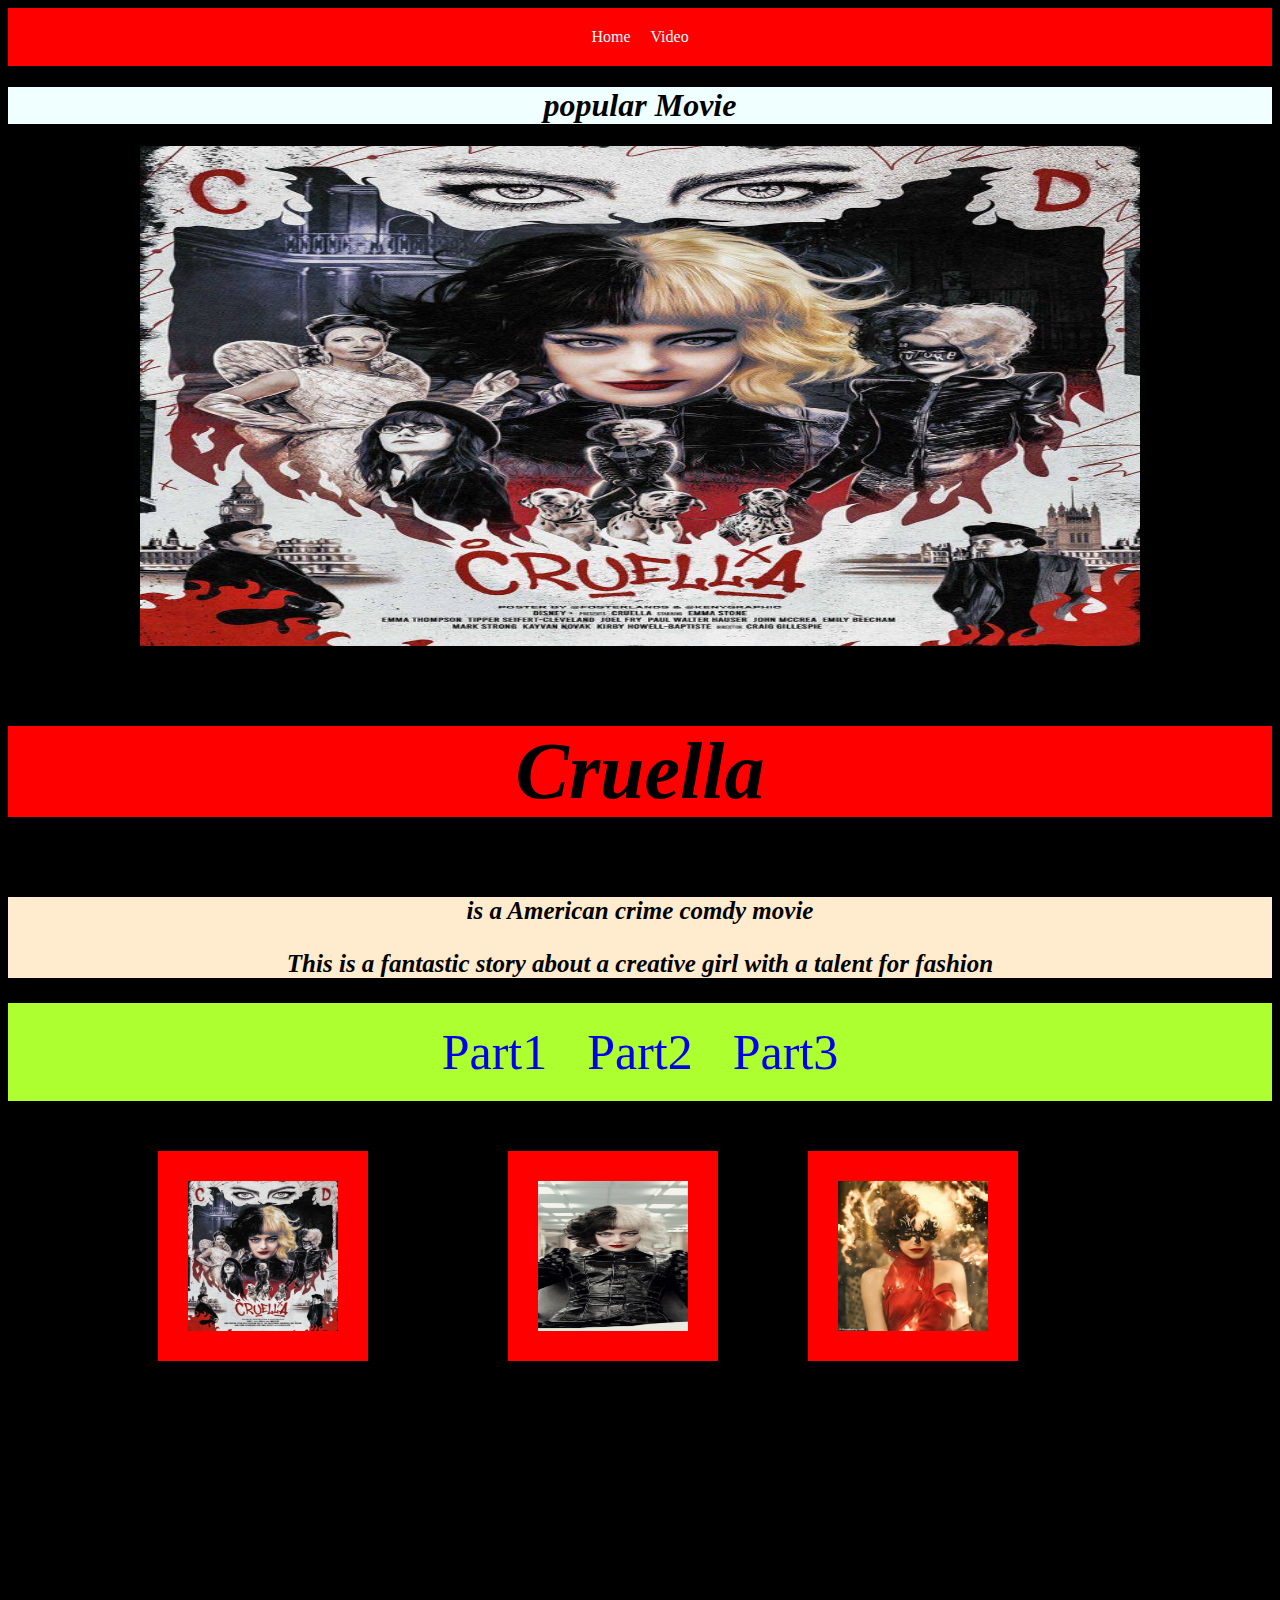
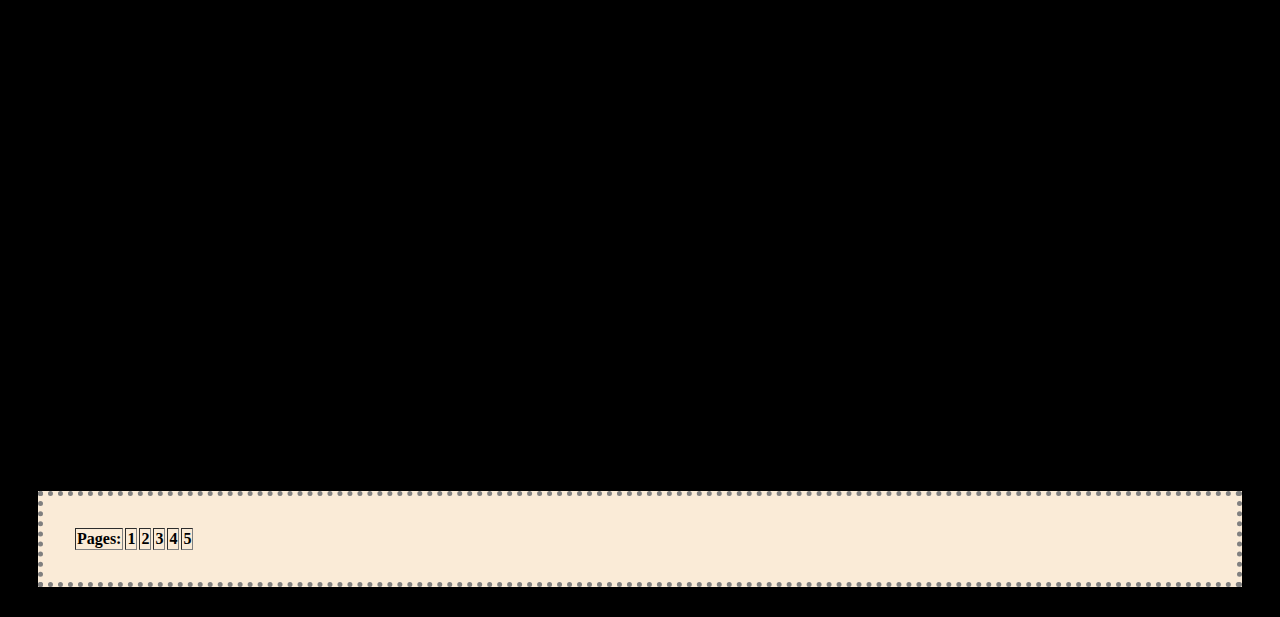
<file: index.html>
<html lang="en">
<head>
    <meta charset="UTF-8">
    <meta name="viewport" content="width=device-width, initial-scale=1.0">
    <title>Cruella</title>
    <link rel="stylesheet" href="style.css">
    <link rel="icon" href="crue 1.png">
</head>
<body>
    <header>
        <nav>
            <ul>
                <li><a href="index.html"> <i class="fa-solid fa-house"></i> Home </a></li>
                <li> <a href="movie.html"><i class="fa-solid fa-video"></i> Video</a></li>
            </ul>
        </nav>
    </header>
    <h1><i><b>popular Movie</b></i></h1>
    <section>
        <nav class="c">
            <img src="cru 4.jpg" alt="" width="1000px" height="500px">  

        </nav>
    <section>
        <h2>
            <p><span >Cruella</span></p>
        </h2>
        <h3><i><p>is a American crime comdy movie</p>
            <p>This is a fantastic story about a creative girl with a talent for fashion </p></i></h3>
    </section>
    <div class="moviepart">
        <div class="table">
            <ul>
              <li><a href="#"> Part1</a> </li>
              <li><a href="#"> Part2</a> </li>
              <li><a href="#"> Part3</a> </li>
            </ul>
        </div>
        <div class="hello">
        <img src="cru 4.jpg" alt="cruella movie" width="150px" height="150px">
        <a href="Index.html/movie.html"><i class="fa-solid fa-play"></i></a>
    </div>
    <div class="book">
        <img src="cru 2.jpg" alt="cruella movie" width="150px" height="150px">
        <a href="Index.html/movie.html"><i class="fa-solid fa-play"></i></a>
    </div>
    <div class="pen">
        <img src="cru 5.jpg" alt="cruella movie" width="150px" height="150px">
        <a href="Index.html/movie.html"><i class="fa-solid fa-play"></i></a>
    </div>
    <table border="5">
        <tr class="j">
        <th>Pages:</th>
        <th>1</th>
        <th>2</th> 
        <th>3</th>
        <th>4</th>
        <th>5</th>
        </tr>
</div>
</body>
</html>
</file>
<file: style.css>
body{
    background-color: black;
}
header{
    background-color: red;
    padding: 20px 0px;
    box-shadow: 12px 14px rgb(red, green, blue);}
ul,a{
    list-style:none;
    margin: 0px;
    padding: 0px;
    text-decoration:none;
}
nav,ul{
    display: flex;
    justify-content: center;
}
nav ul li a{
    color: azure;
    padding: 5px 10px;
    font-size: 16px;
    border-radius: 5px;}
    nav ul li a:hover {background-color: black;}
h1 {background-color: azure;
    text-align: center;}
h2{background-color: red;
font-size: 80px;
font-style: italic;
text-align: center;}
h3 {background-color: blanchedalmond;
    font-size: 25px;
    font-style: italic;
    text-align: center;
    margin-bottom: 0px;
    padding: 0px;}
h4{background-color: aliceblue;
text-align: left;
margin: 0px;}
.movietype{
    display: inline-block;
}
.hello{background-color: red;
    font-family: 'Courier New', Courier, monospace;
    text-align: center;
width: 150px;
height:150px;
border: solid;
border-width: 50px;
padding-right: 30px;
padding-left: 30px;
padding-top: 30px;
padding-bottom: 30px;
display: inline-block;
position: relative;
left:100px;}
.pen{background-color: red;
    font-family: 'Courier New', Courier, monospace;
    text-align: center;
width: 150px;
height:150px;
border: solid;
border-width: 50px;
padding-right: 30px;
padding-left: 30px;
padding-top: 30px;
padding-bottom: 30px;
margin-top: 30px;
display: inline-block;
position: relative;
left:450px;
bottom:650px;}
.book{background-color: red;
    font-family: 'Courier New', Courier, monospace;
    text-align: center;
width: 150px;
height:150px;
border: solid;
border-width: 50px;
padding-right: 30px;
padding-left: 30px;
padding-top: 30px;
padding-bottom: 30px;
display: block;
position:relative;
left:750px;
bottom:310px;}
.table{
    background-color: greenyellow;
    ul>li{list-style-type: none;
    display: inline-block;
padding: 20px;
font-size: 50px;}
font-family: Georgia, 'Times New Roman', Times, serif;
align-content: space-between;
.f{background-color: aliceblue;
position: fixed;
bottom: 0px;}}
table{background-color: antiquewhite;
table-layout: auto;
border-left-style: none;
border-style: dotted;;
padding: 30px;
margin: 30px;
position: relative;
display: block;
text-align: center;}
footer{
    position: fixed;
    background-color: beige; 
    width: 100%;
    color: brown;
    bottom:0px;}
</file>
